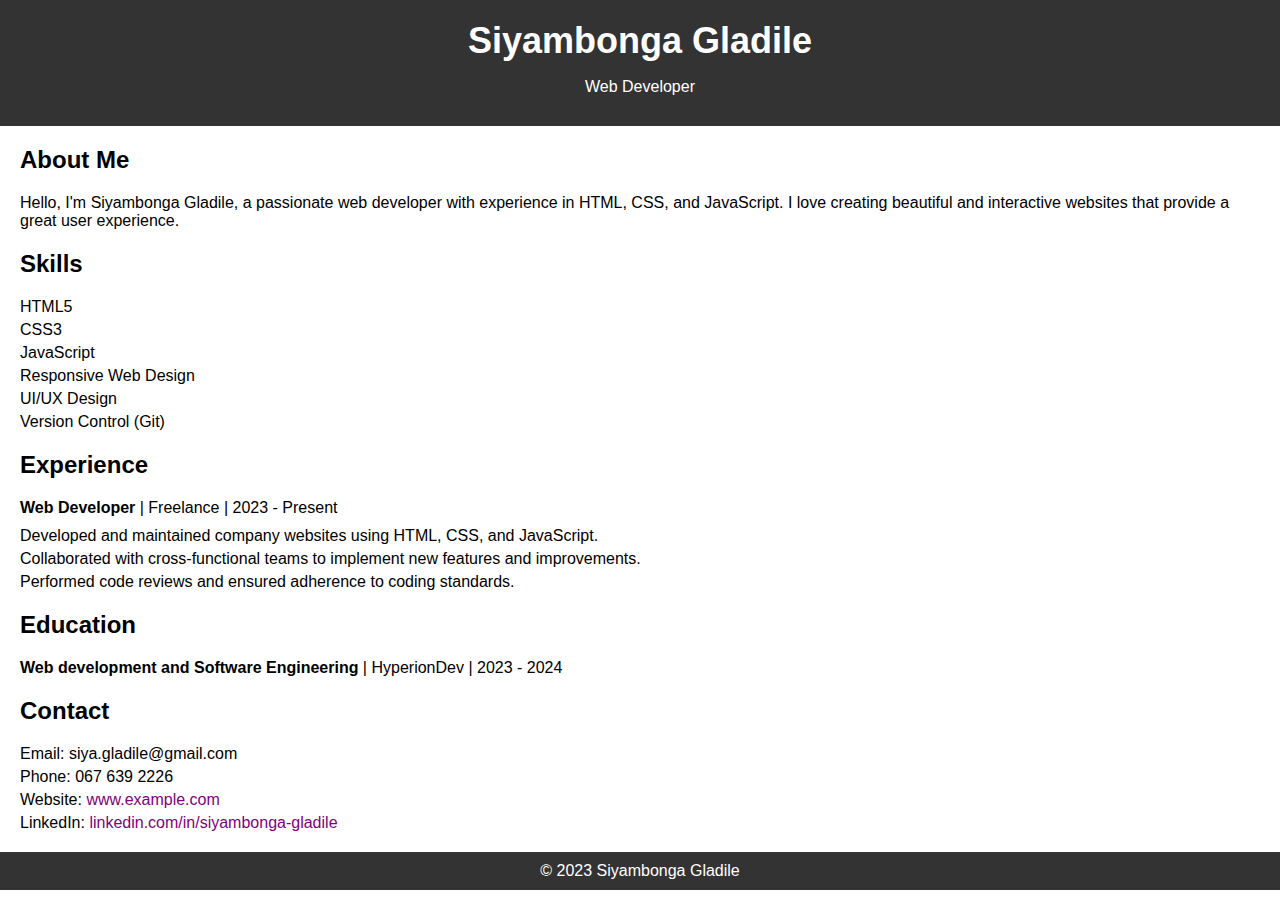
<file: HypDev Dropbox/Siya Gladile/SG23020006479/1 - Programming and Web Development Basics/L1T24/index.html>
<!DOCTYPE html>
<html lang="en">
  <head>
    <meta charset="UTF-8" />
    <meta name="viewport" content="width=device-width, initial-scale=1.0" />
    <title>My Personal Webpage</title>
    <link rel="stylesheet" href="style.css" />
  </head>
  <body>
    <header>
      <h1>Siyambonga Gladile</h1>
      <p>Web Developer</p>
    </header>

    <main>
      <h2>About Me</h2>
      <p>
        Hello, I'm Siyambonga Gladile, a passionate web developer with
        experience in HTML, CSS, and JavaScript. I love creating beautiful and
        interactive websites that provide a great user experience.
      </p>

      <h2>Skills</h2>
      <ul>
        <li>HTML5</li>
        <li>CSS3</li>
        <li>JavaScript</li>
        <li>Responsive Web Design</li>
        <li>UI/UX Design</li>
        <li>Version Control (Git)</li>
      </ul>

      <h2>Experience</h2>
      <p><strong>Web Developer</strong> | Freelance | 2023 - Present</p>
      <ul>
        <li>
          Developed and maintained company websites using HTML, CSS, and
          JavaScript.
        </li>
        <li>
          Collaborated with cross-functional teams to implement new features and
          improvements.
        </li>
        <li>
          Performed code reviews and ensured adherence to coding standards.
        </li>
      </ul>

      <h2>Education</h2>
      <p>
        <strong>Web development and Software Engineering</strong> | HyperionDev
        | 2023 - 2024
      </p>

      <h2>Contact</h2>
      <ul>
        <li>Email: siya.gladile@gmail.com</li>
        <li>Phone: 067 639 2226</li>
        <li>Website: <a href="https://www.example.com">www.example.com</a></li>
        <li>
          LinkedIn:
          <a href="https://www.linkedin.com/in/siyambonga-gladile-577b5a211/"
            >linkedin.com/in/siyambonga-gladile</a
          >
        </li>
      </ul>
    </main>

    <footer>&copy; 2023 Siyambonga Gladile</footer>
  </body>
</html>
</file>
<file: HypDev Dropbox/Siya Gladile/SG23020006479/1 - Programming and Web Development Basics/L1T24/style.css>
body {
    font-family: Arial, sans-serif;
    margin: 0;
    padding: 0;
  }
  
  header {
    background-color: #333;
    color: #fff;
    padding: 20px;
    text-align: center;
  }
  
  h1 {
    font-size: 36px;
    margin: 0;
  }
  
  main {
    margin: 20px;
  }
  
  h2 {
    font-size: 24px;
    margin: 20px 0;
  }
  
  p {
    margin-bottom: 10px;
  }
  
  ul {
    margin: 0;
    padding: 0;
    list-style-type: none;
  }
  
  li {
    margin-bottom: 5px;
  }
  
  footer {
    background-color: #333;
    color: #fff;
    padding: 10px;
    text-align: center;
  }
  
  a {
    color: purple;
    text-decoration: none;
  }
</file>
